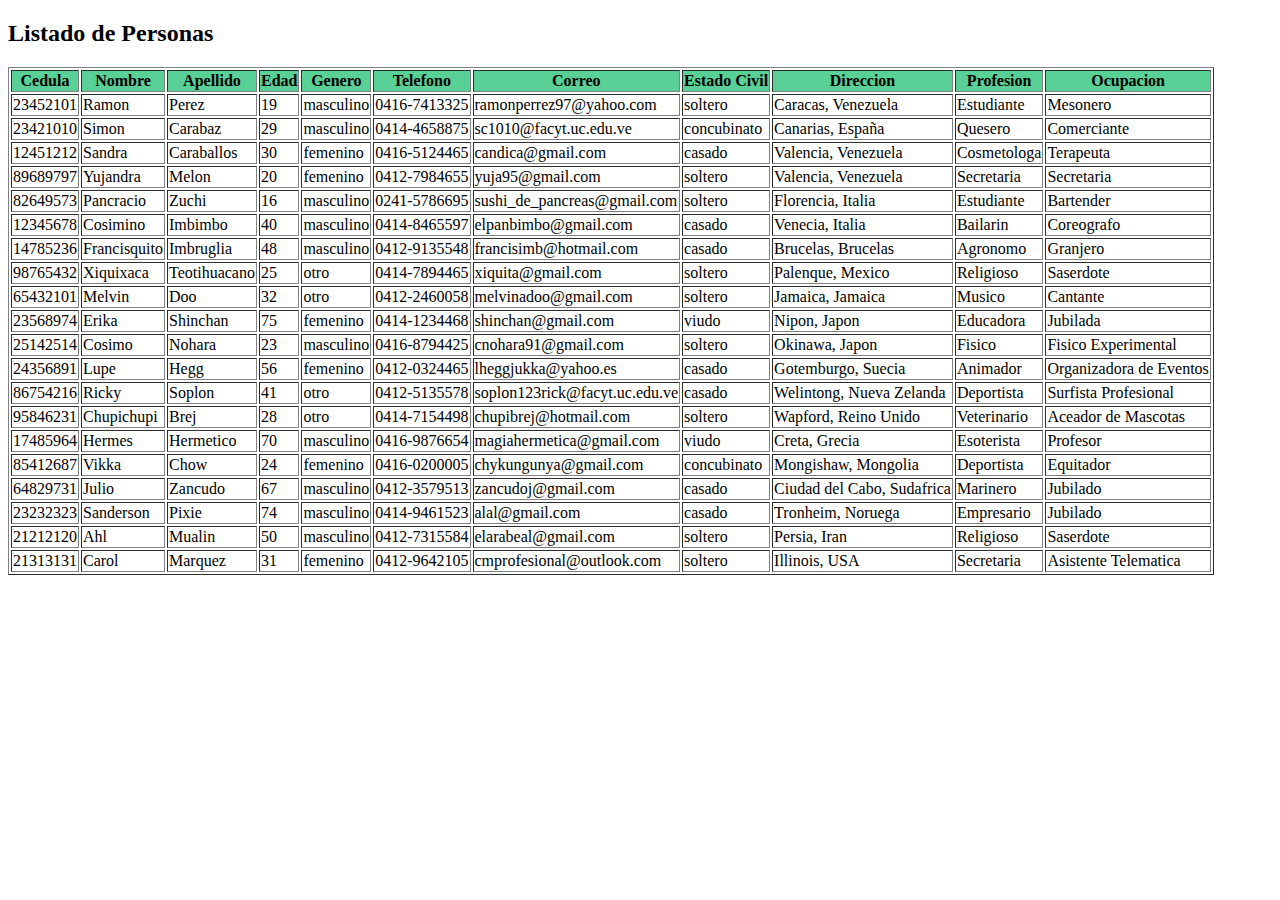
<file: Taller2/taller2.html>
<!DOCTYPE html>
<html>
   <head>
      <meta charset="utf-8">
      <title>XML con estilo</title>
      <script type="text/javascript">
         function cargarXML(fname)
         {
            xhttp = new XMLHttpRequest();
            xhttp.open("GET", fname, false);
            xhttp.send("");
            return xhttp.responseXML;
         }

         function mostrarResultado()
         {
            xml = cargarXML("taller2.xml");
            xsl = cargarXML("taller2.xsl");

            if (document.implementation && document.implementation.createDocument)
            {
               xsltProcessor = new XSLTProcessor();
               xsltProcessor.importStylesheet(xsl);
               resultDocument = xsltProcessor.transformToFragment(xml, document);
               document.getElementById("cuerpo").appendChild(resultDocument);
            }
         }
      </script>
   </head>
   <body onload="mostrarResultado()">
      <div id="cuerpo" />
   </body>
</html>
</file>
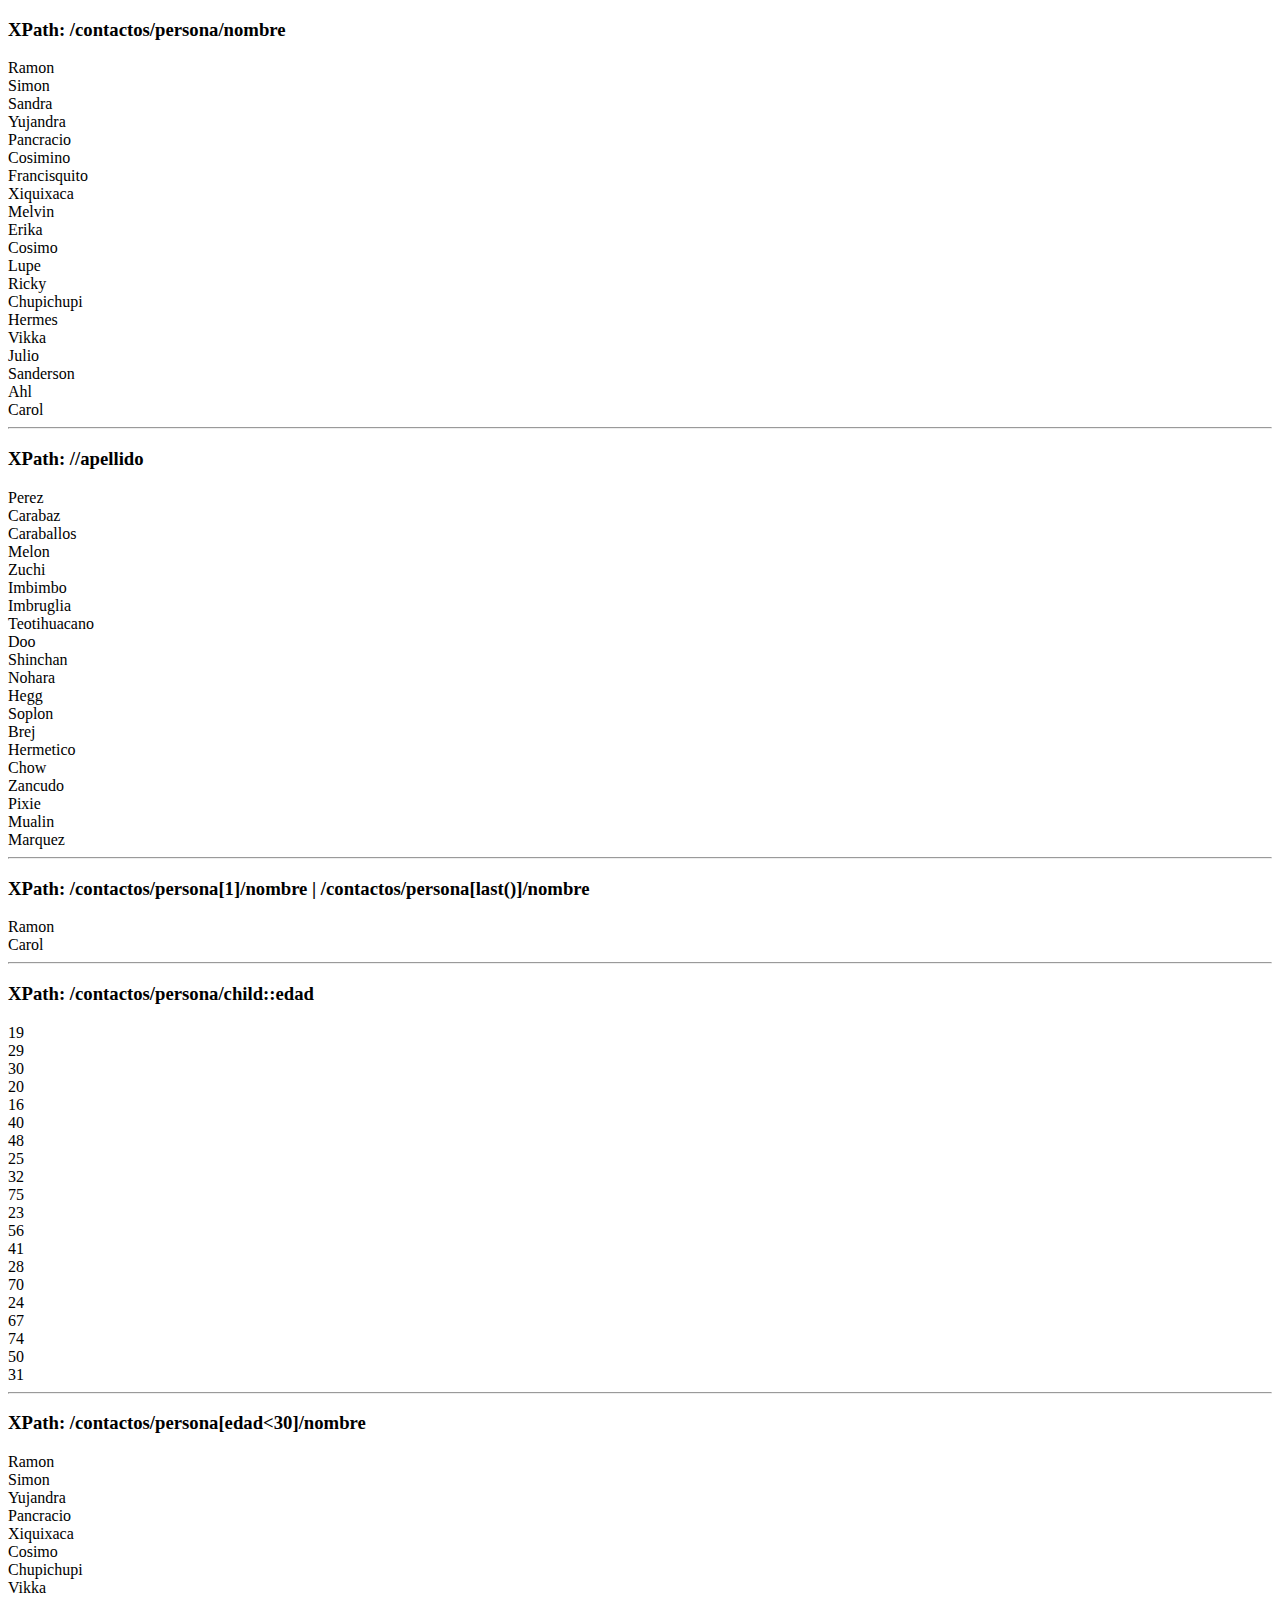
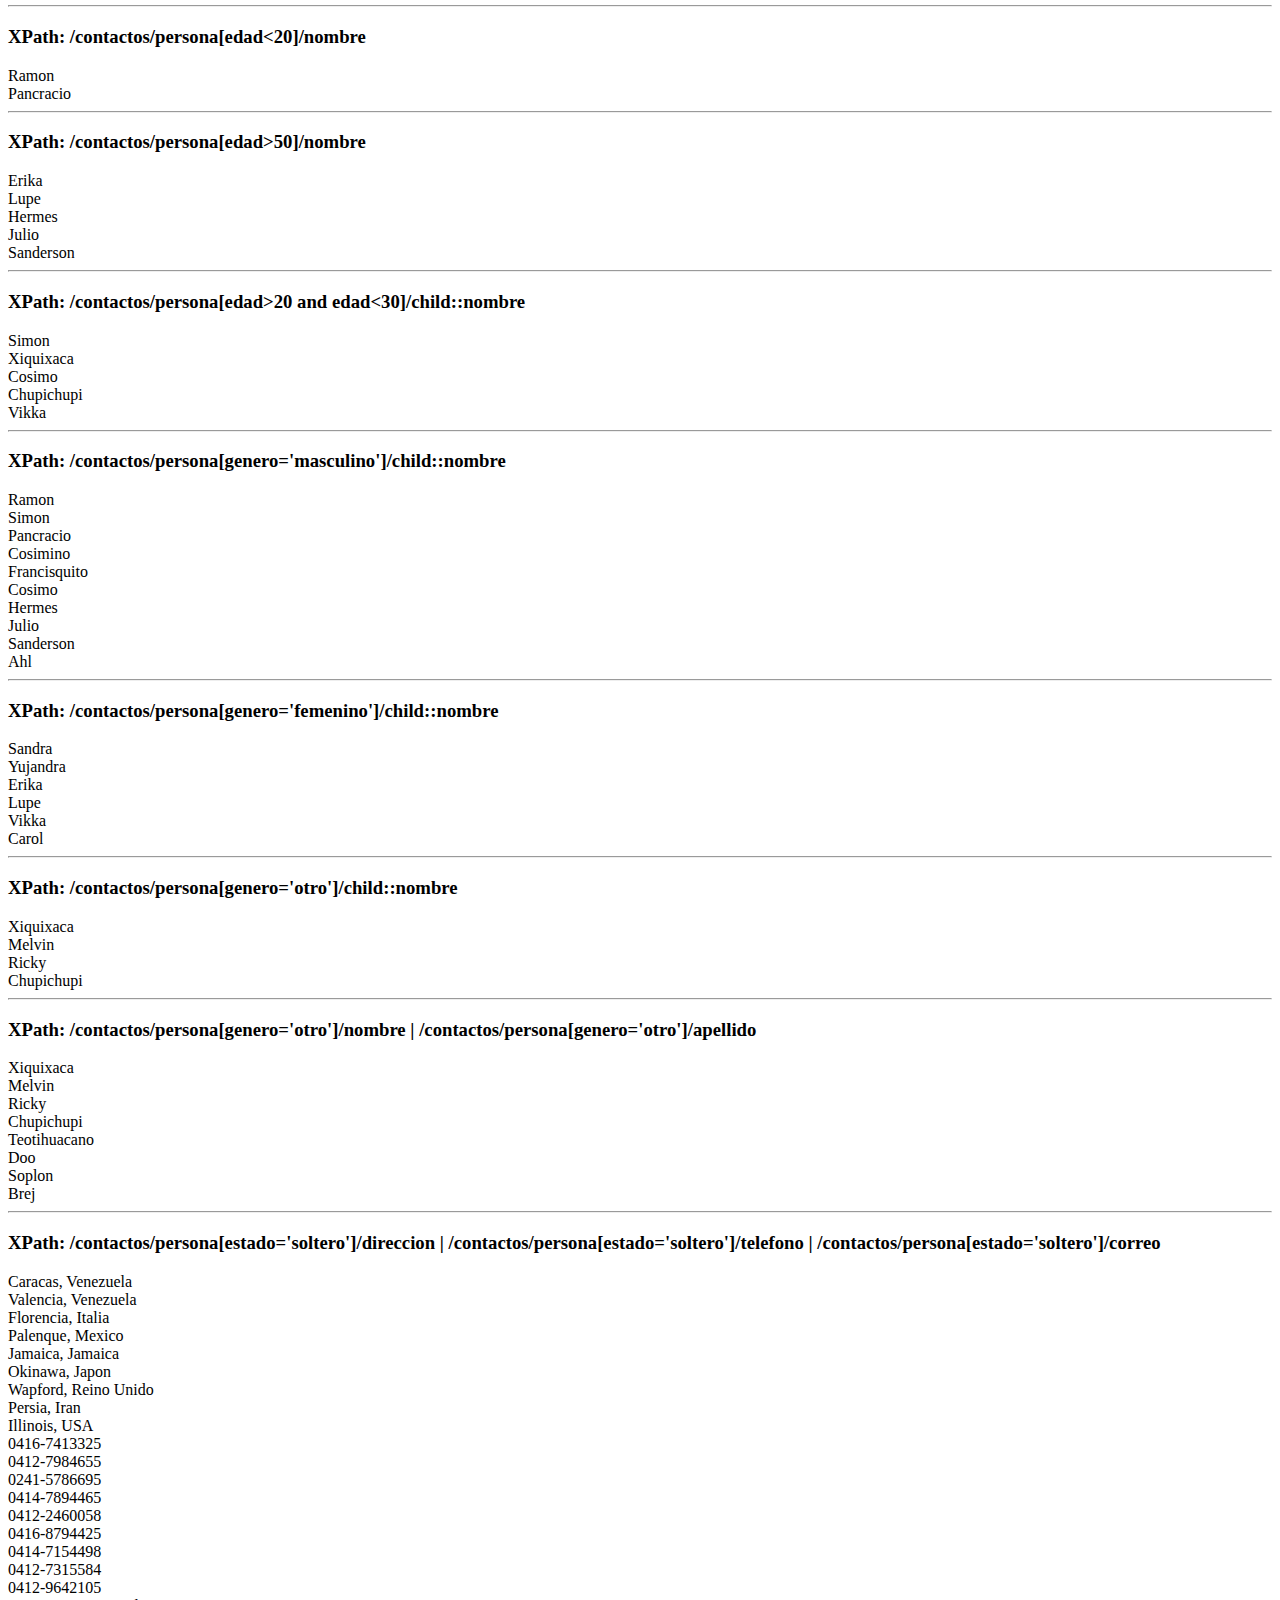
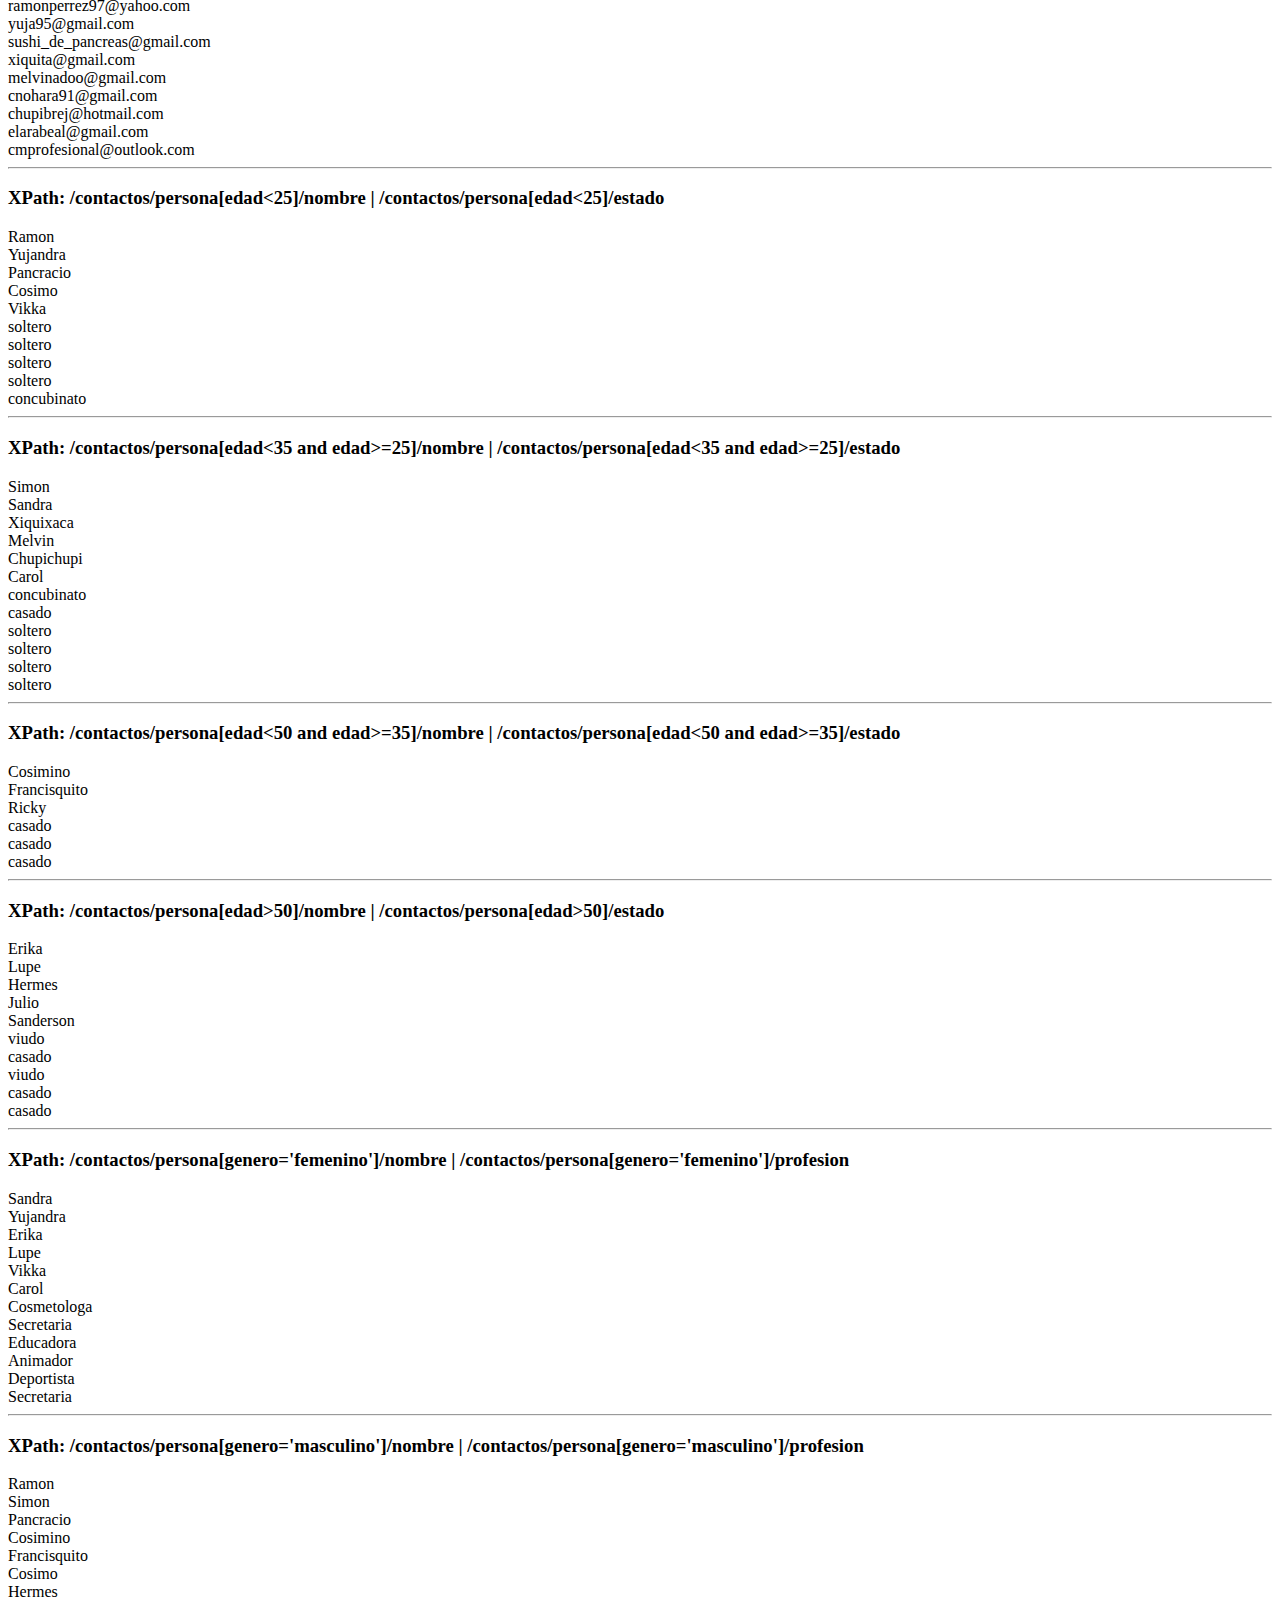
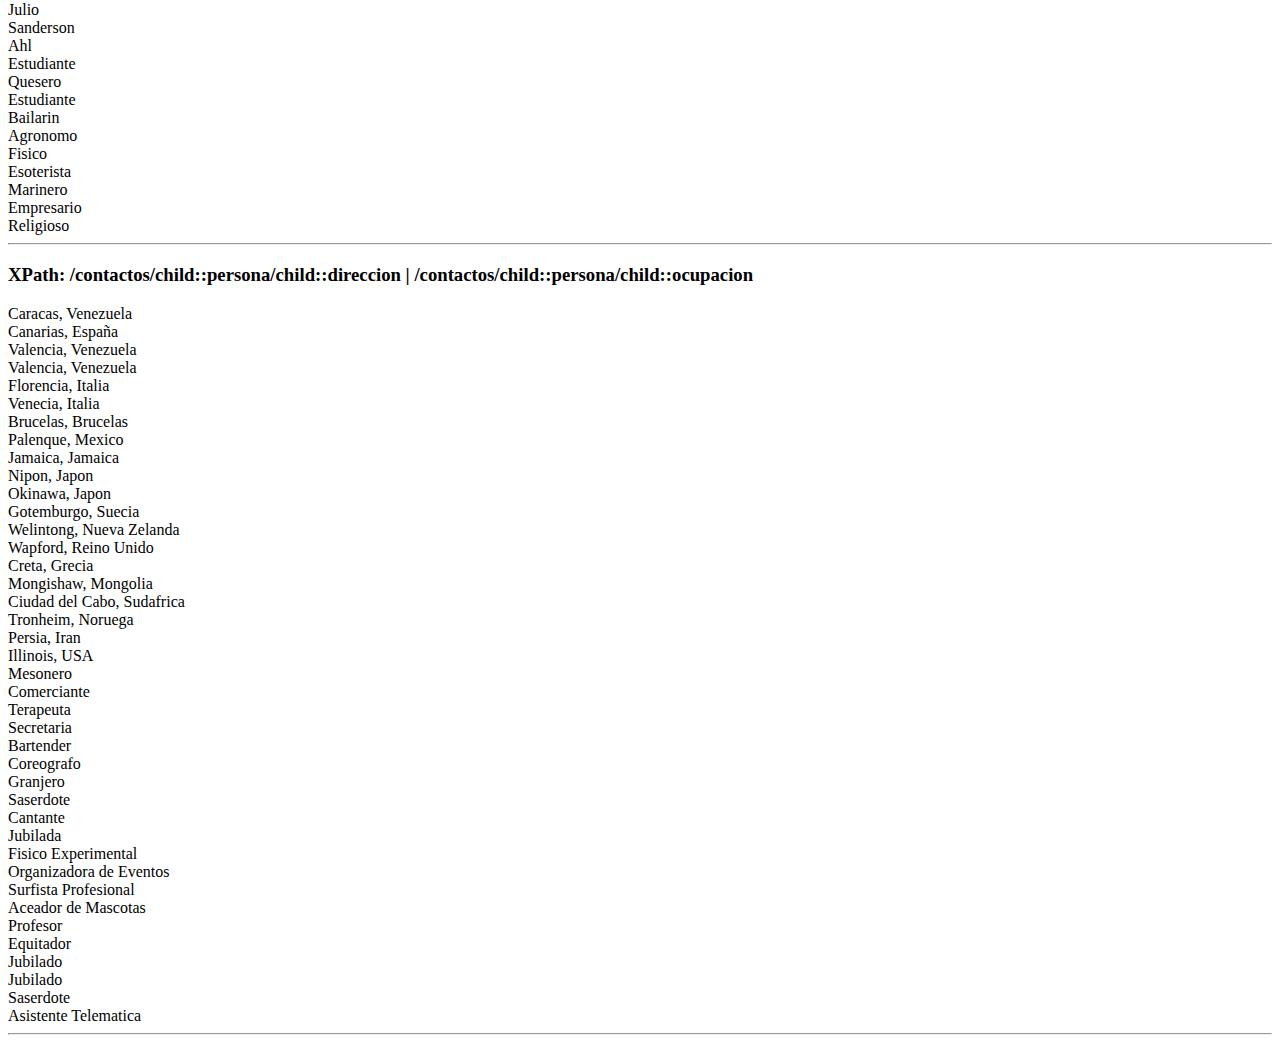
<file: Taller2/xpath.html>
<!DOCTYPE html>
<html>
   <head>
      <meta charset="utf-8">
      <title>XPath</title>
   </head>
   <body>
      <script type="text/javascript">
         function cargarXML(fname)
         {
            xhttp = new XMLHttpRequest();
            xhttp.open("GET", fname, false);
            xhttp.send("");
            return xhttp;
         }

         function procXPath(path, xml)
         {
            if (document.implementation && document.implementation.createDocument)
            {
               var nodes = xml.evaluate(path, xml, null, XPathResult.ANY_TYPE, null);
               var result = nodes.iterateNext();

               document.write("<h3>XPath: "+path+"</h3>");
               while (result)
               {
                 document.write(result.childNodes[0].nodeValue);
                 document.write("<br>");
                 result=nodes.iterateNext();
              }
              document.write("<hr>");
            }
         }

         var xml = cargarXML("taller2.xml").responseXML;

         //Los nombres de todos
         procXPath("/contactos/persona/nombre", xml);

         //Todos los apellidos
         procXPath("//apellido", xml);

         //Primera y ultima persona
         procXPath("/contactos/persona[1]/nombre | /contactos/persona[last()]/nombre", xml);

         //Todas las edades
         procXPath("/contactos/persona/child::edad", xml);

         //Todas los menores de 30
         procXPath("/contactos/persona[edad<30]/nombre", xml);

         //Todas los menores de 20
         procXPath("/contactos/persona[edad<20]/nombre", xml);

         //Todas los mayores de 50
         procXPath("/contactos/persona[edad>50]/nombre", xml);

         //los mayores de 20 y menores de 30
         procXPath("/contactos/persona[edad>20 and edad<30]/child::nombre", xml);

         //los hombres
         procXPath("/contactos/persona[genero='masculino']/child::nombre", xml);

         //los mujeres
         procXPath("/contactos/persona[genero='femenino']/child::nombre", xml);

         //los transgenero
         procXPath("/contactos/persona[genero='otro']/child::nombre", xml);

         //los nombres y apellidos de los transgenero
         procXPath("/contactos/persona[genero='otro']/nombre | /contactos/persona[genero='otro']/apellido", xml);

         //los direcciones, telefonos y correos de los solteros
         procXPath("/contactos/persona[estado='soltero']/direccion | /contactos/persona[estado='soltero']/telefono | /contactos/persona[estado='soltero']/correo", xml);

         //Estado civil de los menores de 25
         procXPath("/contactos/persona[edad<25]/nombre | /contactos/persona[edad<25]/estado", xml);

         //Estado civil de los mayores de 25 y menores 35
         procXPath("/contactos/persona[edad<35 and edad>=25]/nombre | /contactos/persona[edad<35 and edad>=25]/estado", xml);

         //Estado civil de los mayores de 35 y menores 50
         procXPath("/contactos/persona[edad<50 and edad>=35]/nombre | /contactos/persona[edad<50 and edad>=35]/estado", xml);

         //Estado civil de los mayores de 50
         procXPath("/contactos/persona[edad>50]/nombre | /contactos/persona[edad>50]/estado", xml);

         //profesion de las mujeres
         procXPath("/contactos/persona[genero='femenino']/nombre | /contactos/persona[genero='femenino']/profesion", xml);

         //profesion de las hombres
         procXPath("/contactos/persona[genero='masculino']/nombre | /contactos/persona[genero='masculino']/profesion", xml);

         //Ocupaciones direcciones
         procXPath("/contactos/child::persona/child::direccion | /contactos/child::persona/child::ocupacion", xml);
      </script>
   </body>
</html>
</file>
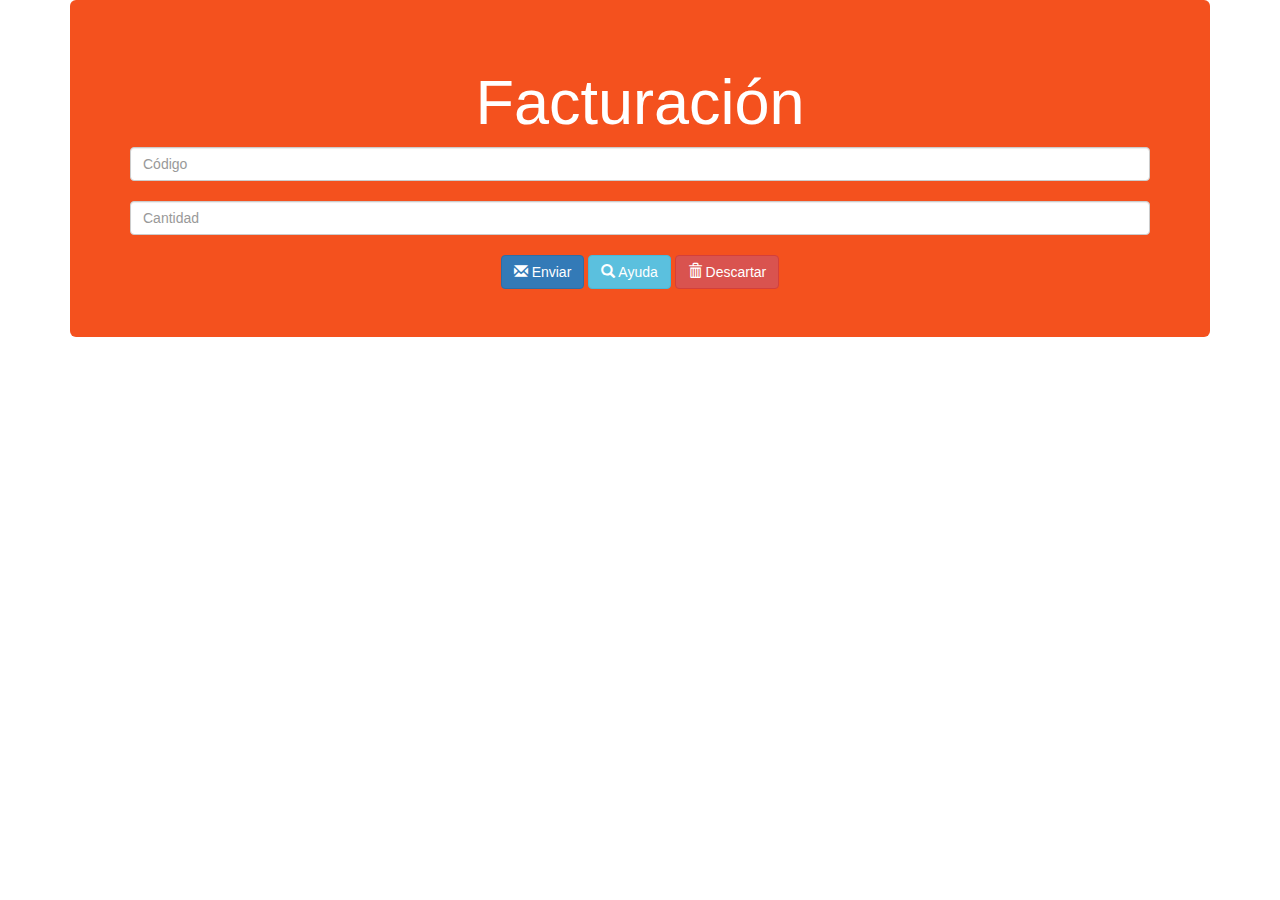
<file: Taller3/taller3.html>
<!DOCTYPE html>
<html>
   <head>
      <meta charset="utf-8">
      <title>Factura con Ajax</title>
      <meta name="viewport" content="width=device-width, initial-scale=1">
      <link rel="stylesheet" href="//maxcdn.bootstrapcdn.com/bootstrap/3.3.6/css/bootstrap.min.css">
      <script src="https://ajax.googleapis.com/ajax/libs/jquery/1.12.0/jquery.min.js"></script>
      <script src="//maxcdn.bootstrapcdn.com/bootstrap/3.3.6/js/bootstrap.min.js"></script>

      <style>
         .jumbotron 
         { 
            background-color: #f4511e;
            color: #ffffff;
         }
      </style>
   </head>

   <body>
      <section class="container">
         <div class="jumbotron text-center">
            <h1>Facturación</h1>
            <form class="form">
               <input type="number" name="code" class="form-control" size="100" placeholder="Código"><span id="codespan"></span><br>
               <input type="number" name="amount" class="form-control" size="100" placeholder="Cantidad"><span id="amountspan"></span><br>
               
               <button type="button" onclick="enviarDatos()" class="btn btn-primary"><span class="glyphicon glyphicon-envelope"></span> Enviar</button>
               <button type="button" onclick="window.open('/Taller3/file.php', '_blank')" class="btn btn-info"><span class="glyphicon glyphicon-search"></span> Ayuda</button>
               <button type="button" onclick="limpiarFactura()" class="btn btn-danger"><span class="glyphicon glyphicon-trash"></span> Descartar</button>
            </form>
         </div>
         <div id="facturacion" class="text-center">

         </div>
      </section>
      <script src="taller3.js"></script>
      <script type="text/javascript">
         function limpiarFactura()
         {
            $.ajax({
               url: 'limpiar.php',
               success: function() 
               {
                  document.getElementById('facturacion').innerHTML='';
                  alert('Se ha limpiado la factura');
               }
            });
         }
      </script>
   </body>
</html>
</file>
